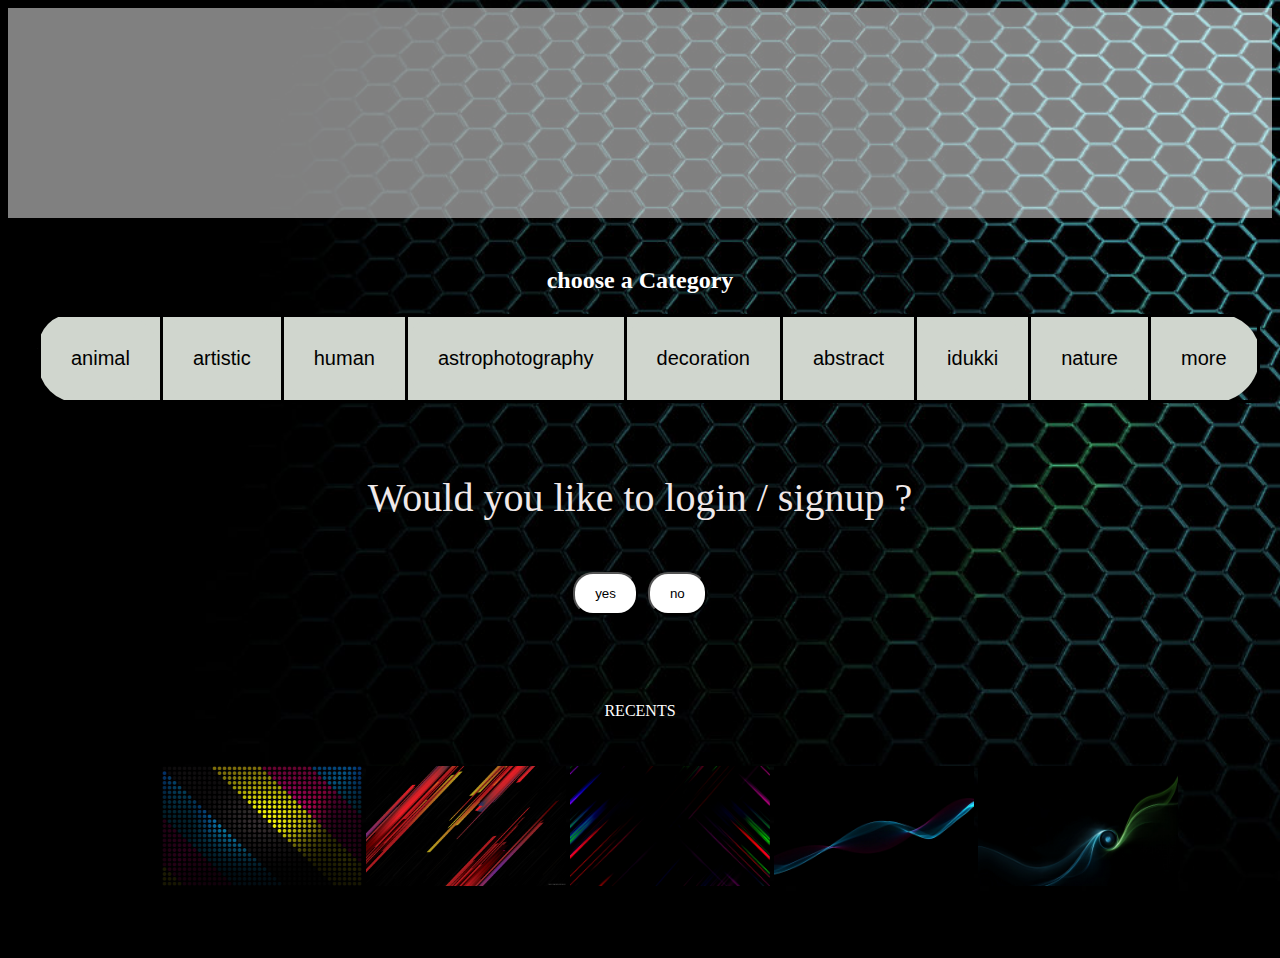
<file: index.html>
<!DOCTYPE html>
<html lang="en">

<head>
    <meta charset="UTF-8">
    <meta name="viewport" content="width=device-width, initial-scale=1.0">
    <title>wallMaster.com</title>
</head>


<link  
    rel="stylesheet" 
    type="text/css" 
    href="style.css"
>

<body   align="center" >

    <!--this is the header section -->

    <div  class="top" >
        <h1 >
            wallMaster.com
        </h1>
        <h6>
            the one place for all your pictures needs
        </h6>
    </div>
    
    <div>
        <h2 class="category" >
            choose a Category
        </h2>
         <table width="500px" align="center">
            
             <tr>
                 <td>
                     animal
                 </td>
                 <td>
                     artistic
                 </td>
                 <td>
                     human
                 </td>
                 <td>
                     astrophotography
                 </td>
                 <td>
                     decoration
                 </td>
                 <td>
                     abstract
                </td>

                <td>
                    idukki
               </td>

               <td>
                nature
               </td>

               <td>
                more
               </td>

             </tr>

         </table>

    </div>

    <div class="weFindWallpaper">
           
           <p> <a  >
                Would you like to login / signup ?
            </a>
        </p>
            <a href="login.html">
            <button  type="button">
                yes
            </button>

            </a>
            <button type="button">no </button>
    </div>

    <div class="recents">
        <p>
            RECENTS
        </p>
        <div class="gallery" >
            
            <a target="_blank" href="gallery/1.jpg">
                <img src="gallery/1.jpg" width="200px" height="120px" />
            </a>
            <a target="_blank" href="gallery/2.jpg">
                <img src="gallery/2.jpg" width="200px" height="120px"/>
            </a>
            <a target="_blank" href="gallery/3.jpg"/>
                <img src="gallery/3.jpg" width="200px" height="120px" />
            <a target="_blank" href="gallery/4.jpg">
                <img src="gallery/4.jpg" width="200px" height="120px" />
            <a target="_blank" href="gallery/5.jpg">
                <img src="gallery/5.jpg" width="200px" height="120px" />
            </a>

        </div>

    </div>

</body>
</html>
</file>
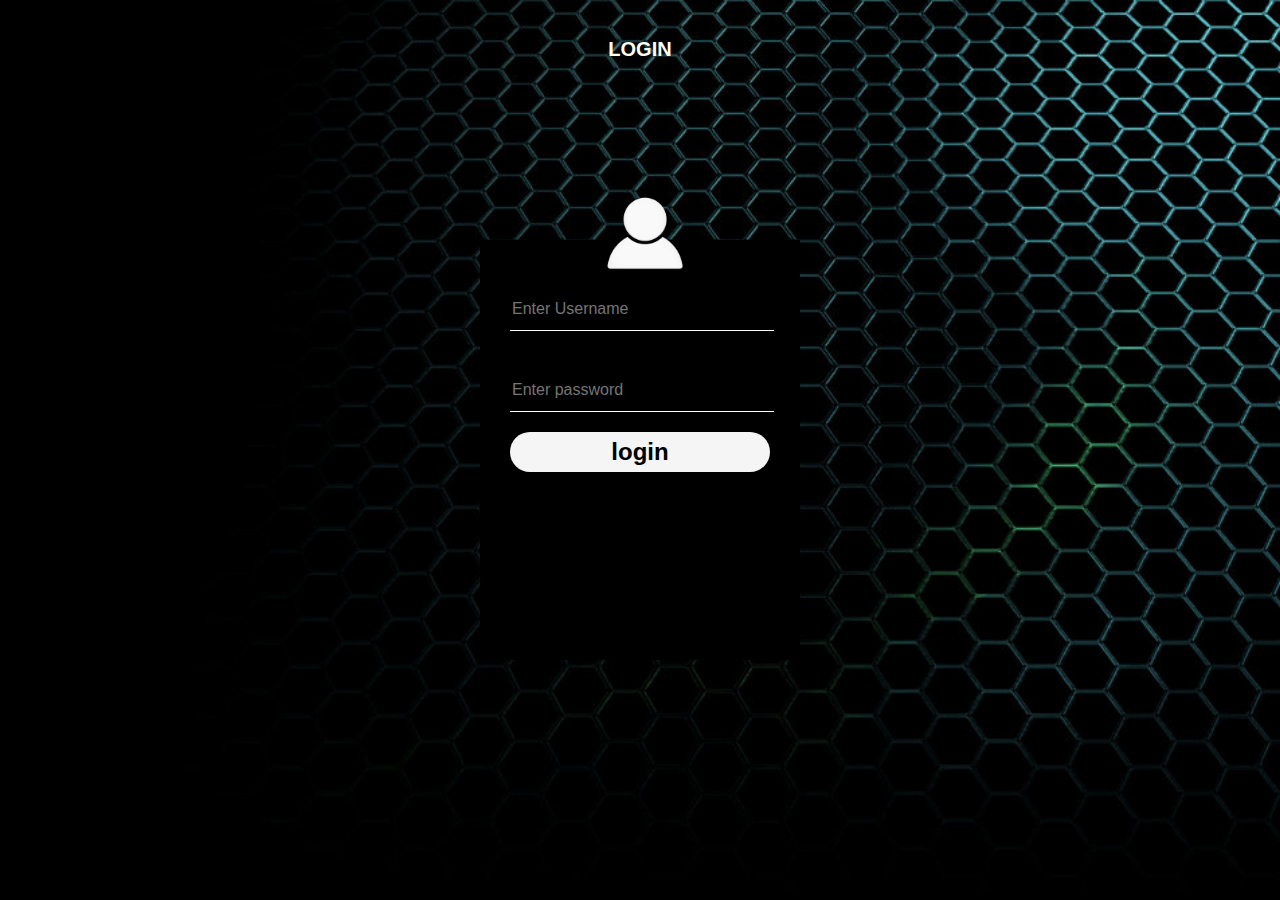
<file: login.html>
<!DOCTYPE html>
<html lang="en">
<head>
    <meta charset="UTF-8">
    <meta name="viewport" content="width=device-width, initial-scale=1.0">
    <title>login-wallmater.com</title>
</head>

<link  
    rel="stylesheet" 
    type="text/css" 
    href="style.css"
>

<body class="loginpage" >

    <div style="font-size: 20px; font-weight: bolder; color: ivory; text-align: center; font-family: sans-serif;">
        LOGIN
    </div>
    
    

   <div class="loginbox">

    <img src="loginAvatar.png" class="loginAvatar"/>
    <form class="logingInput">
    
        <p>masterID</p>
            <input type="text" name="userName" placeholder="Enter Username">
        <p>masterPassword</p>
            <input type="password" name="UserPassword" placeholder="Enter password">
        <input type="submit" name="toLogin" value="login">
            

        </form>

   </div>

</body>
</html>
</file>
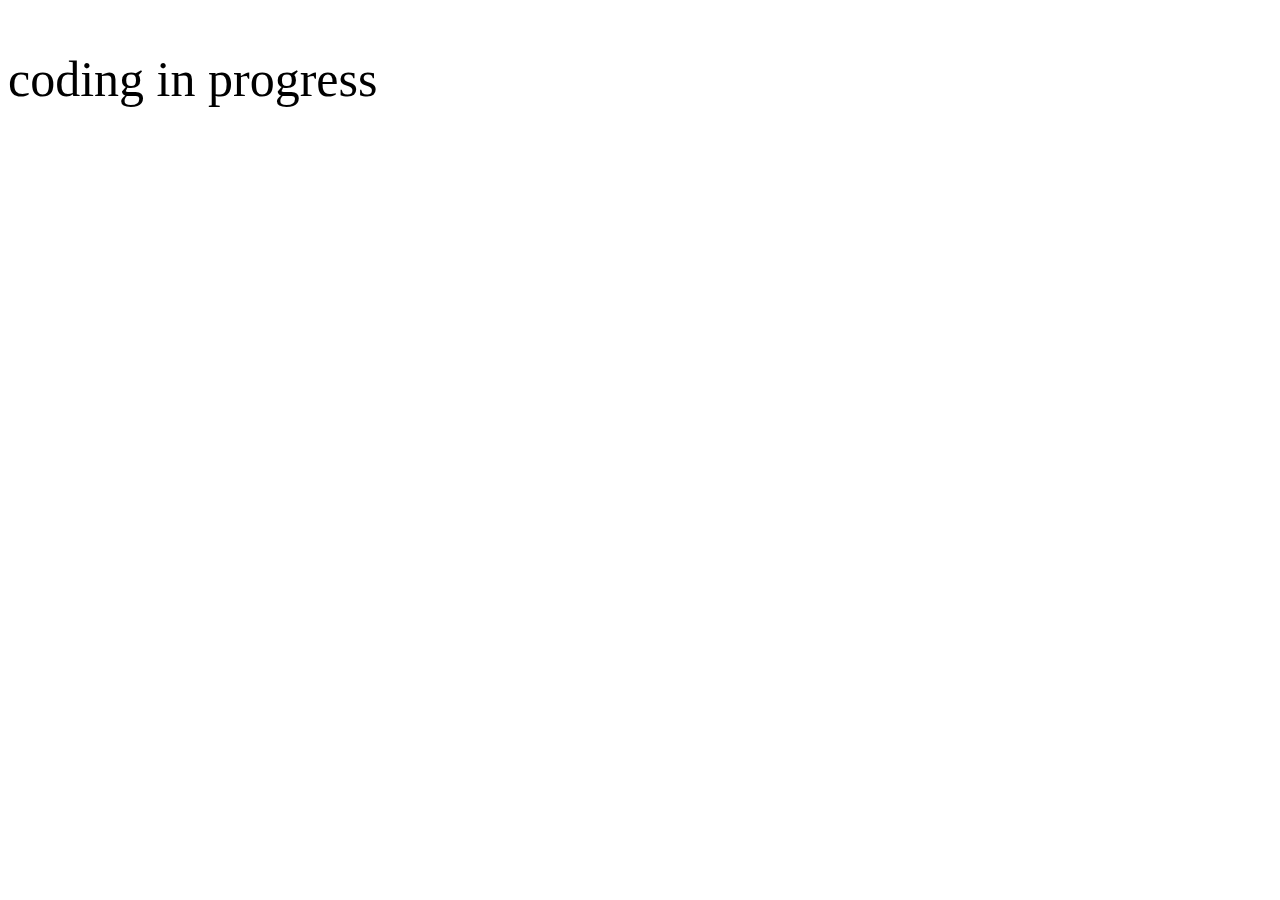
<file: wallfinder.html>
<!DOCTYPE html>
<html lang="en">
<head>
    <meta charset="UTF-8">
    <meta name="viewport" content="width=device-width, initial-scale=1.0">
    <title>Document</title>
</head>
<body style="font-size: 50px;" >
 <p>
coding in progress
 </p>  
</body>
</html>
</file>
<file: style.css>
table, th, tr ,td {
    background-color: rgb(208, 214, 206);
    border: 3px solid black;
    padding: 30px;
    border-collapse: collapse;
    text-align: center;
    font-size: 20px;
    font-family: 'Franklin Gothic Medium', 'Arial Narrow', Arial, sans-serif;
    border-radius: 50px 60px 70px;
}

div {
    align-items: center;
    padding: 30px;
}

body {
    background-image: url("background.jpg");
    background-repeat: no-repeat;
    background-position: center;
    background-size: cover;
    background-attachment: fixed;
    background-color: rgb(0, 0, 0);
}

a {
    color: rgb(240, 233, 233);
    text-decoration: none;
}

button{
    color: rgb(0, 0, 0);
    background-color: rgb(255, 255, 255);
    border-radius: 20px;
    box-sizing: content-box;
    border-color: rgb(0, 0, 0);
    padding: 12px 20px;
    
}

@keyframes anim1 {
    0%   {background-color: rgb(255, 255, 255);}
    25%  {background-color: rgb(101, 150, 147);}
    50%  {background-color: rgb(73, 81, 114);}
    75% {background-color: rgb(90, 92, 71);}
    100%  {background-color: rgb(255, 255, 255);}
  }

.top {
    background-color: rgb(255, 255, 255);
    color:white;
    padding:10px;
    font-family: cursive;
    font-weight: bolder ;
    font-size: 25px;
    animation-name: anim1 ;
    animation-timing-function: linear;
    animation-duration: 4s;  
    animation-iteration-count: infinite;  
    opacity: 0.5 ;
}

.weFindWallpaper {
    align-items: center;
    padding: 1px;
    font-size: 40px ;
    
}

.category {
    color: white;
}

.recents {
    color: white;
    font-family: cursive;
    padding-top: 70px;
}

.gallery {
    width: 100%;
    float: 05px;
}


//this for login

.loginpage {
    margin: 0;
    padding: 0;
    background: url("background.jpg") ;
    background-size: cover;
    background-position: center;
    background-repeat: no-repeat;
    background-color: black;
    font-family: sans-serif;

}

.loginbox {
    width: 320px;
    height: 420px;
    background-color: rgb(0, 0, 0);
    top: 50%;
    left: 50%;
    position: absolute ;
    transform: translate(-50%,-50%);
    box-shadow: rgb(255, 255, 255);
    box-sizing: border-box;

}

.loginAvatar {
    width: 90px;
    top: -50px;
    position: absolute;
    stop-opacity: 100%;
    align-items: center;
    left: calc(50% - 40px);

}


.loginbox p {
    font-weight: bolder;
    padding: 0;
    margin: 0;
}

.loginbox input{
    width: 100%;
    margin-bottom: 20px;

}

.loginbox input[type="text"],input[type="password"]
{
    border: none;
    border-bottom: 1px solid #ffffff ;
    background: transparent;
    outline: none;
    height: 40px;
    color: rgb(255, 255, 255);
    font-size: 16px;
    font
}

.loginbox input[type="submit"]
{
    border: none;
    outline: rgb(5, 187, 211);
    height: 40px;
    background: whitesmoke;
    font-size: 20px;
    font: 1.5em sans-serif;;
    font-weight: bold;
    border-radius: 50px;
}

.loginbox input[type="submit"]:hover
{
    cursor: pointer;
    background: rgb(0, 0, 0);
    color: rgb(255, 255, 255);
}

.loginbox input[type="text"]:hover,input[type="password"]:hover
{
    cursor: pointer;
    background: rgb(255, 255, 255);
    color: rgb(0, 0, 0);

}
</file>
